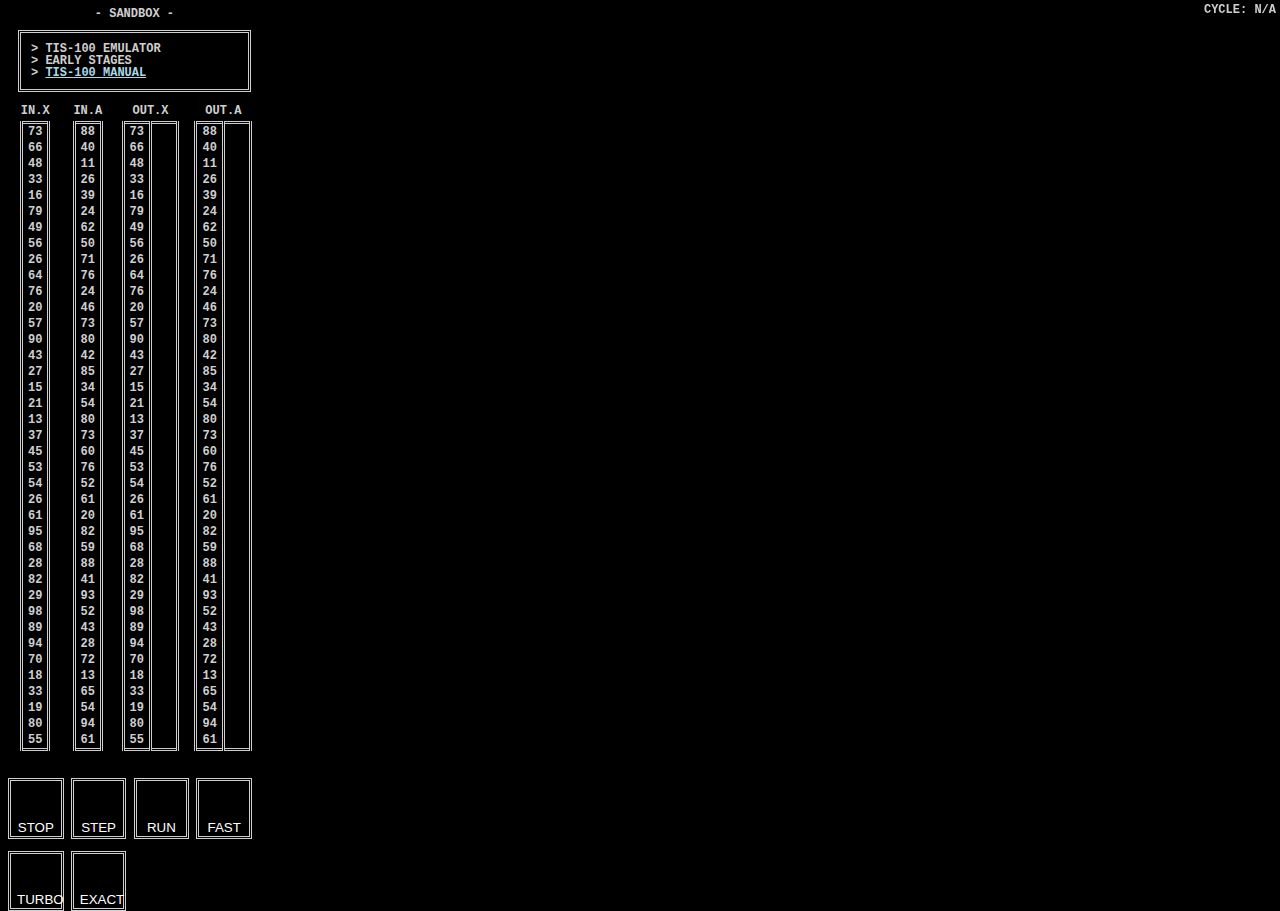
<file: index.html>
<!DOCTYPE html>
<html>
	<head>
		<title>TIS-100 Emulator</title>

		<link rel="stylesheet" href="style.css"/>
	</head>
	<body>
		<div id="sidebar">
			<div id="test_name">- Puzzle not loaded -</div>

			<div id="test_desc" class="infobox box"></div>

			<table id="inputoutput">
				<tr id="io_titles"></tr>
				<tr id="io_data"></tr>
			</table>

			<br/>
			<br/>

			<button id="btn_stop" class="statebutton">STOP</button>
			<button id="btn_step" class="statebutton">STEP</button>
			<button id="btn_run" class="statebutton">RUN</button>
			<button id="btn_fast" class="statebutton">FAST</button>
			<br/>
			<br/>
			<button id="btn_ultrafast" class="statebutton">TURBO</button>
			<button id="btn_exactticks" class="statebutton">EXACT</button>
		</div>

		<div id="computercontainer"></div>

		<div id="cyclecountcontainer">Cycle: <span id="cyclecount">N/A</span></div>

		<noscript>
			This TIS-100 emulator requires javascript to run.
		</noscript>

		<script src="https://ajax.googleapis.com/ajax/libs/jquery/2.1.3/jquery.min.js"></script>
		<script src="js/lib/lua.vm.js"></script>
		
		<script src="js/lib/require.js" data-main="js/main.js"></script>
	</body>
</html>
</file>
<file: style.css>
body, textarea {
	background-color: black;
	color: #cfcfcf;
	font-family: "Consolas", "Courier New", monospace;
	font-size: 12px;
	line-height: 12px;
	font-weight: bold;
	text-transform: uppercase;
}

/* ==================== */
/* Cycle Counter        */
/* ==================== */
#cyclecountcontainer {
	position: fixed;
	top: 4px;
	right: 4px;
}

/* ==================== */
/* Sidebar              */
/* ==================== */
#sidebar {
	height: 100vh;
	width: 20%;
	float: left;
	position: relative;
}

.statebutton {
	background-color: black;
	border: 3px double #cfcfcf;
	width: 22%;
	position: relative;
	color: white;
	cursor: pointer;
}
.statebutton:before{
	content: "";
	display: block;
	padding-top: 100%; 	/* initial ratio of 1:1*/
}
.statebutton:hover {
	background-color: gray;
}

#test_name {text-align: center;}
#test_name:before {content: '- ';}
#test_name:after {content: ' -';}

.infobox {
	padding: 10px;
	margin: 10px;
	white-space: pre-line;
	border: 3px double #cfcfcf;
}

#inputoutput {
	width: 100%;
}
#inputoutput td {
	vertical-align: top;
	text-align: center;
}
#inputoutput table {
	margin: 0 auto 0 auto;
}

.outputwrong {
	background-color: #a60d0d;
	color: black;
}

table.datalist {
	list-style: none;
	padding: 5px;
	margin: 5px;
	line-height: .5em;
	border-collapse: collapse;
	border-bottom: 3px double #cfcfcf;
	border-top: 3px double #cfcfcf;
}
table.datalist td {
	padding: 5px;
	border-right: 3px double #cfcfcf;
}
table.datalist tr {
	border-left: 3px double #cfcfcf;
}

.table2row td {
	width: 50%;
}

/* ==================== */
/* Computer             */
/* ==================== */
.computer {
	border-spacing: 10px;
}

#computercontainer {
	width: 80%;
	float: right;
}

.cellcontainer {
	width: 200px;
	height: 200px;	
}

/* Hide un-needed elements on smaller screens */
@media (max-width: 900px) {
	div.cellfail div.celltext {
		display: none;
	}

	.arrow {
		display: none;
	}
}

.cell {
	height: 100%;
	width: 100%;
	position: relative;
	border-collapse: collapse;
	color: #999;
}

.cell tr td span {
	color: #cfcfcf;
}

.cell td {
	border: 3px double #cfcfcf;
}

/* stream headers */
.stream-head {
	text-align: center;
}

/* cell td and td.srccontainer width should add to 100% */
.cell td {
	width: 25%;
	text-align: center;
}

.celltext {
	margin-top: 30%;
	margin-left: 10%;
	padding: 10px 0px 10px 0px;
	border-top: 12px solid #cfcfcf;
	border-bottom: 12px solid #cfcfcf;
}

.cell2 td {
	vertical-align: top;
}

.stacklist {
	position: absolute;
	left: 0;
	top: 0;
	padding-top: 10px;
	text-align: center;
	color: #cfcfcf;
	width: 100%;
}
.stacklist>div {
	width: 100%;
}
.stacklist>div:last-child {
	background-color: #a60d0d;
}

.cell.cell3 td {
	border: 3px solid #a60d0d;
	cursor: default;
}

.cellstack, .cellfail {
	color: #cfcfcf;
	text-align: center;
	vertical-align: middle;
	width: 90%;
	overflow: hidden;
}

.cellfail {
	color: #a60d0d;
}
.cellfail .celltext {
	border-color: #a60d0d;
}

td.srccontainer {
	width: 75%;
	height: 100%;
	text-align: left;
	vertical-align: top;
	color: #cfcfcf;
}

.src {
	height: 95%; /*wtf chrome is melting at 100% height*/
	width: 100%;
	margin: 0px;
	padding: 0px;
	border: 0px;
	overflow: auto;
}

/* Instructions */
ul.src {
	list-style-type: none;
}
ul.src>li {
	width: 100%;
	white-space: pre;
}
ul.src>li.active {
	background-color: #9a9a9a;
	color: black;
}

/* making a textarea not really a textarea */
textarea.srcarea {
	height: 95%;
	border: none;
	outline: none;
	display: block;
	-webkit-box-shadow: none;
	-moz-box-shadow: none;
	box-shadow: none;
	background-color: black;
	background-color: transparent;
	resize: none;
	outline: none;
}

.arrow {
	text-align: center;
	font-size: 2em;
}

::selection {
  background: white;
  color: black;
}
::-moz-selection {
  background: white;
  color: black;
}
</file>
